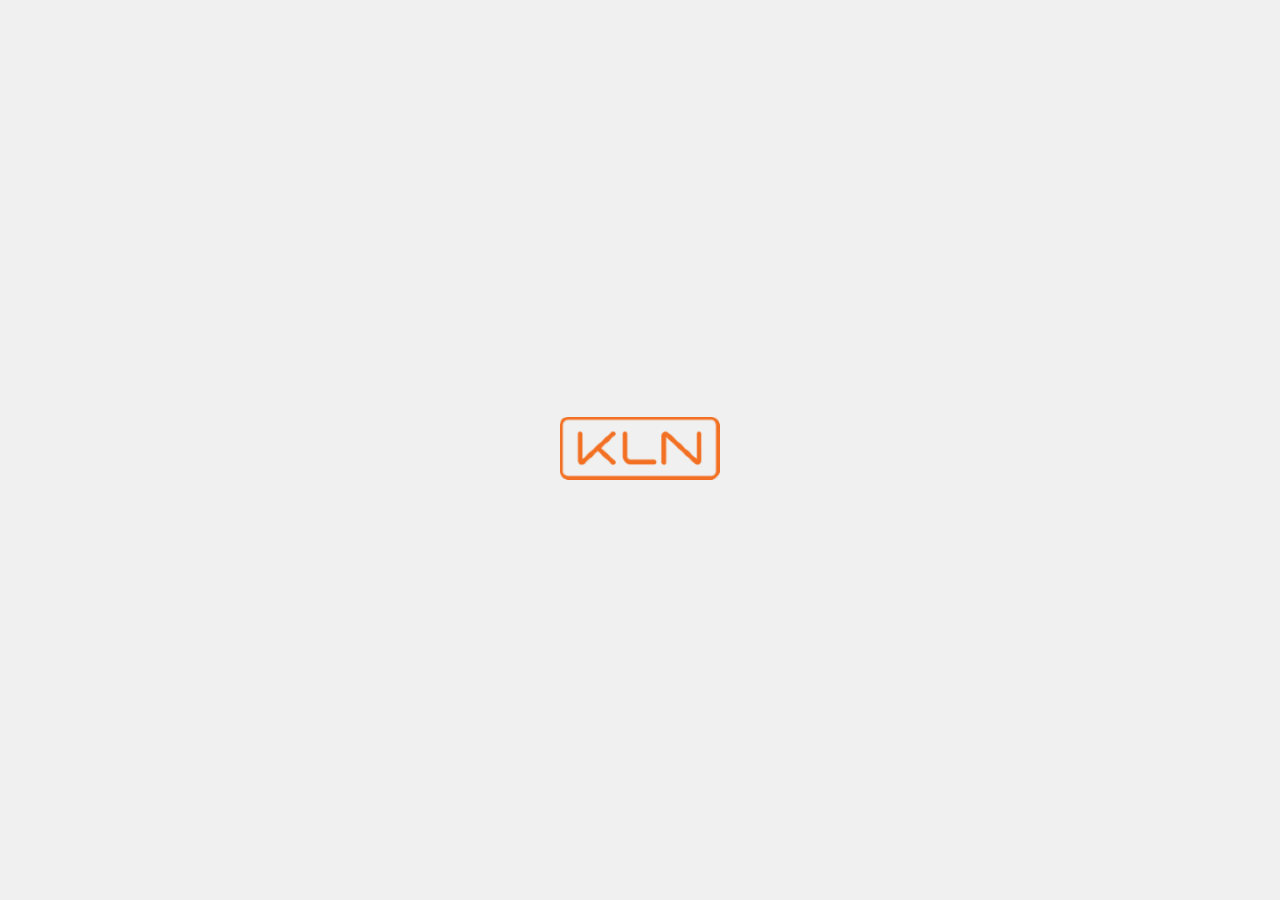
<file: index.html>
<!DOCTYPE html>
<html lang="en">
<head>
    <meta charset="UTF-8">
    <meta name="viewport" content="width=device-width, initial-scale=1.0">
    <title>KLN</title>
    <style>
        body {
            margin: 0;
            padding: 0;
            height: 100vh;
            display: flex;
            justify-content: center;
            align-items: center;
            background-color: #f0f0f0;
        }
        .logo {
            max-width: 1000px;
            max-height: 1000px;
        }
    </style>
</head>
<body>
    
    <div class="container">
        <img src="./kssp_logo.png" alt="Logo" class="logo">
    </div>

    <script charset="utf-8" src="https://static.line-scdn.net/liff/edge/versions/2.22.3/sdk.js"></script>
    <script>
        const liffId = "2008716446-QzCHty1r"; // -- log in extract slip
        const tokehslip = "81cae111-e8de-4266-b21c-1aa364d0ecfb";

        main();

        // async function main() {

        //     await liff.init({ liffId: id });

        //     if (liff.isInClient()) {

        //         console.log('LIFF in LINE Client');

        //         if (!liff.isLoggedIn()) {

        //             liff.login({
        //                 redirectUri: "verify.html"
        //             });

        //         } else {
        //             const profile = await liff.getProfile();

        //             console.log('User profile:', profile);

        //             window.location.replace(`verify.html`);
        //         }
        //     } else {
        //         console.log('LIFF not in LINE Client');

        //         window.location.replace(`verify.html`);

        //         liff.logout();

        //         console.log('User logged out');

        //         return;
        //     }
        // }

        async function main() {

            await liff.init({ liffId: liffId }, function () {

                liff.ready.then(async () => {

                    console.log('LIFF Started');

                    if (liff.isInClient()) {

                        console.log('LIFF in LINE Client');

                        if (!liff.isLoggedIn()) {

                            liff.login({
                                redirectUri: "upload.html"
                            });

                        } else {
                            const profile = await liff.getProfile();

                            console.log('User profile:', profile);

                            sessionStorage.setItem("liffId", liffId);

                            window.location.replace(`upload.html`);
                        }
                    } else {

                        sessionStorage.setItem("liffId", liffId);

                        console.log('LIFF not in LINE Client');

                        window.location.replace(`upload.html`);

                        //liff.logout();

                        console.log('User logged out');

                        return;
                    }
                }).catch((err) => {
                    console.error('LIFF initialization failed ', err);
                });
            });
        }
    </script>
</body>
</html>
</file>
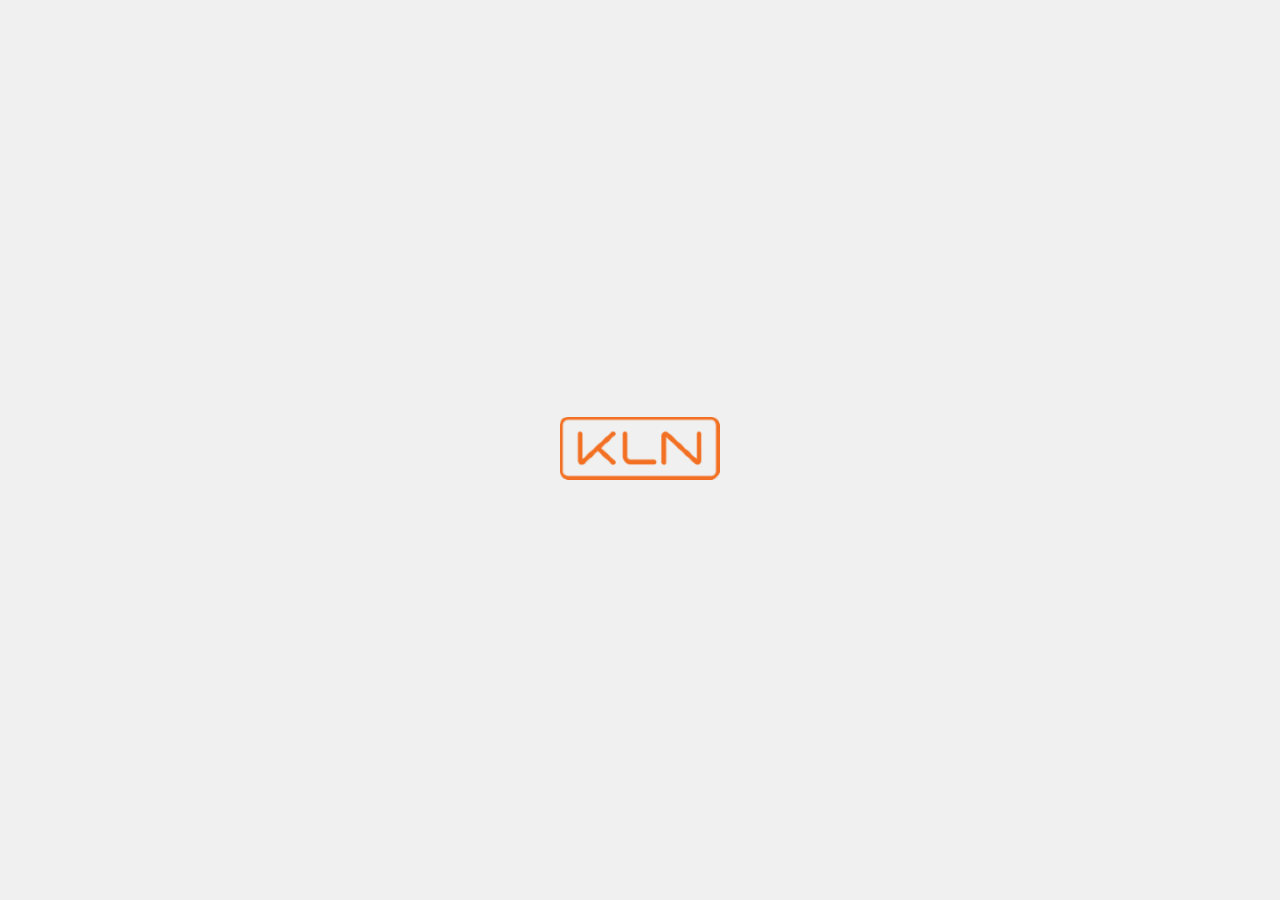
<file: main.html>
<!DOCTYPE html>
<html lang="en">
<head>
    <meta charset="UTF-8">
    <meta name="viewport" content="width=device-width, initial-scale=1.0">
    <title>KLN</title>
    <style>
        body {
            margin: 0;
            padding: 0;
            height: 100vh;
            display: flex;
            justify-content: center;
            align-items: center;
            background-color: #f0f0f0;
        }
        .logo {
            max-width: 1000px;
            max-height: 1000px;
        }
    </style>
</head>
<body>
    <div class="container">
        <img src="./kssp_logo.png" alt="Logo" class="logo">
    </div>

    <script charset="utf-8" src="https://static.line-scdn.net/liff/edge/versions/2.22.3/sdk.js"></script>
    <script>
        const id = "2008716446-QzCHty1r"; // -- log in extract slip
        const tokehslip = "81cae111-e8de-4266-b21c-1aa364d0ecfb";

        main();

        async function main() {
            
            await liff.init({ liffId: id });

            if (liff.isInClient()) {
                console.log('LIFF in LINE Client');

                if (!liff.isLoggedIn()) {
                    liff.login();
                } else {
                    const profile = await liff.getProfile();

                    console.log('User profile:', profile);

                    //window.location.href = `slip.html?userId=${profile.userId}&token=${tokehslip}`;
                }
            } else {
                console.log('LIFF not in LINE Client');

                liff.logout();

                return;
            }
        }
    </script>
</body>
</html>
</file>
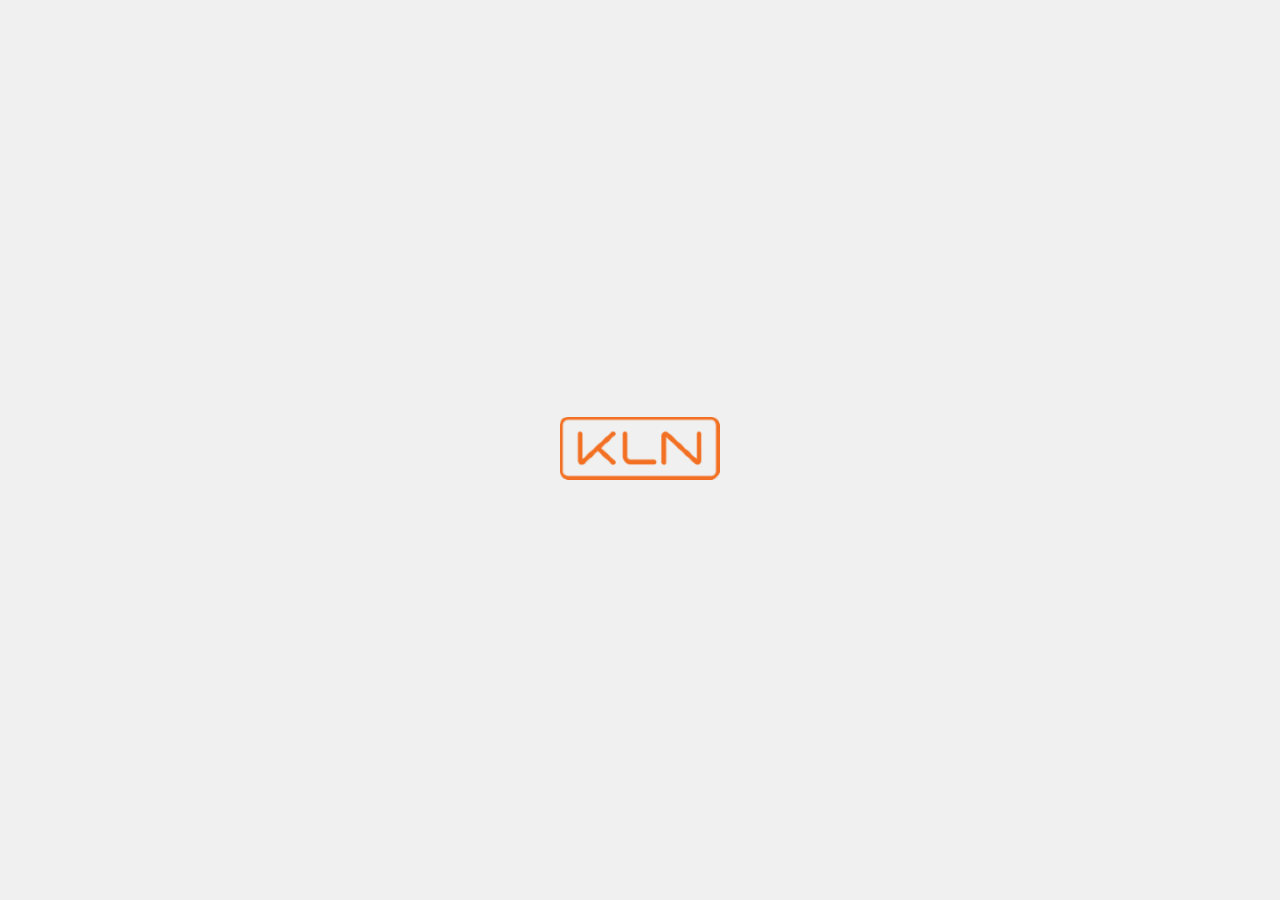
<file: upload.html>
<!doctype html>
<html lang="th">
<head>
  <meta charset="utf-8" />
  <meta name="viewport" content="width=device-width, initial-scale=1" />
  <title>อัปโหลดสลิปธนาคาร</title>

  <!-- Bootstrap 5 -->
  <link href="https://cdn.jsdelivr.net/npm/bootstrap@5.3.3/dist/css/bootstrap.min.css" rel="stylesheet">
  <style>
    body { background: #f6f7fb; }
    .card { border: none; border-radius: 1rem; box-shadow: 0 8px 30px rgba(0,0,0,.06); }
    .preview-img { max-height: 240px; object-fit: contain; border: 1px dashed #dee2e6; border-radius: .75rem; background: #fff; }
    .mono { font-family: ui-monospace, SFMono-Regular, Menlo, Consolas, "Liberation Mono", monospace; }
    .error { background-color: #f8d7da; color: #721c24; }
    .success { background-color: #d4edda; color: #155724; }
  </style>
</head>
<body>
  <div class="container py-5">
    <div class="row justify-content-center">
      <div class="col-lg-8 col-xl-7">
        <div class="card p-4 p-md-5">

            <!-- LOGO -->
        <div class="text-center mb-3">
            <img src="./img/kssp_logo.png" 
                 alt="Logo"
                 style="max-width: 120px;">
        </div>

          <h1 class="h4 mb-3">อัปโหลดสลิปธนาคาร</h1>


          <form id="uploadForm" class="needs-validation" novalidate>
            <div class="mb-3">
              <label for="slipFile" class="form-label">ไฟล์รูปสลิป (JPEG/PNG)</label>
              <input class="form-control" type="file" id="slipFile" accept="image/*" required>
              <div class="invalid-feedback">กรุณาเลือกไฟล์รูปสลิป</div>
            </div>

            <div class="row g-3 align-items-start mb-3">
              <div class="col-md-6">
                <img id="preview" class="img-fluid preview-img w-100 d-none" alt="ตัวอย่างรูป">
              </div>
            </div>
            <div id="status"></div>

            <div class="d-grid gap-2"> 
            <!-- <div class="d-flex gap-2"> -->
              <button type="button" id="btnUpload" class="btn btn-primary">
                อัปโหลด
              </button>
            </div>
          </form>

          <hr class="my-4">
        </div>
      </div>
    </div>
  </div>

  <!-- Bootstrap JS -->
  <script src="https://cdn.jsdelivr.net/npm/bootstrap@5.3.3/dist/js/bootstrap.bundle.min.js"></script>
  <script charset="utf-8" src="https://static.line-scdn.net/liff/edge/versions/2.22.3/sdk.js"></script>

  <script src="https://cdnjs.cloudflare.com/ajax/libs/jquery/3.3.1/jquery.min.js"></script>
  <script src="https://malsup.github.io/jquery.blockUI.js"></script>

  <script>

    mainData();

    async function mainData() {

      console.log('start liff');

      const liffData = sessionStorage.getItem("liffId");

      console.log("LIFF ID from sessionStorage: " + liffData);

      if (!liffData) {

        console.error('No LIFF ID found in sessionStorage');

        window.location.replace(`index.html`);

        return;
      }

      liff.init({ liffId: liffData }, function () {
                // LIFF is ready
                liff.ready.then(async () => {
                    
                    console.log('LIFF Started');

                    // เช็คว่าเปิดใน LINE หรือไม่
                    if (liff.isInClient())
                    {                        
                      console.log('LIFF in LINE Client');
                    }
                    else {
                      console.log('LIFF not in LINE Client');

                      // liff.logout();

                      // window.location.replace(`index.html`);

                      // return;
                    }

                    $.blockUI({
                      message: '<h4>กำลังอัปโหลด...</h4>',
                      css: {
                        padding: '15px',
                        borderRadius: '8px'
                      },
                      overlayCSS: {
                        backgroundColor: '#000',
                        opacity: 0.5,
                        cursor: 'wait'
                      }
                    });
                                            
                    // -- check login --
                    if (!liff.isLoggedIn()) {
                        liff.login();
                    }
                    else {
                        
                      unblock();

                      console.log('LIFF already logged in');
                        //location.replace(cleanUrl);

                      var profile = await liff.getProfile();
                      const accessToken = await liff.getAccessToken();
                      const idToken = await liff.getIDToken();

                      console.log(profile);
                      console.log("Access Token : " + accessToken);
                      console.log("ID Token : " + idToken);

                      var name = profile.displayName;

                      console.log("Profile Name : " + profile.displayName);
                      console.log("User ID : " + profile.userId);

                      profileName = profile.displayName;
                      userIdLine = profile.userId;
                    }
                }).catch((err) => {
                    console.error('LIFF initialization failed ', err);
                });
            });

      // await liff.init({ liffId: liffData });

      // if (!liff.isLoggedIn()) {

      //   //setStatus("Not logged in -> go login...");
      //   console.log('Not logged in -> go login...');

      //   const redirectUri = window.location.href; // กลับมาหน้าเดิม

      //   liff.login({ redirectUri });
      //   // return;
      // }
      // else {

      //   console.log('LIFF already logged in');

      // }
    }
    
    function unblock() { $.unblockUI(); }

    //-------------------------- Lastly, main code ------------------------  

    //const id = "2008716446-QzCHty1r"; // -- log in extract slip
    const tokenSlip = "81cae111-e8de-4266-b21c-1aa364d0ecfb";

    let profileName = null;
    let userIdLine = null;
    // =======================
    // ตัวช่วย UI
    // =======================
    const $ = (s) => document.querySelector(s);
    const slipFile = $("#slipFile");
    const preview = $("#preview");
    //const lineText = $("#lineText");
    //const lineUserId = $("#lineUserId");
    const btnUpload = $("#btnUpload");
    //const btnSendLine = $("#btnSendLine");
    //const btnReset = $("#btnReset");
    //const apiResult = $("#apiResult");
    //const statusArea = $("#statusArea");
    //const progressWrap = $("#progressWrap");
    //const progressBar = $("#progressBar");

    //------------------------------

    //-- แสดงตัวอย่างรูป --
    slipFile.addEventListener("change", (e) => {
      const f = e.target.files?.[0];
      if (!f) { preview.classList.add("d-none"); return; }
      const url = URL.createObjectURL(f);
      preview.src = url;
      preview.onload = () => URL.revokeObjectURL(url);
      preview.classList.remove("d-none");
    });


    // -- btn อัปโหลดไฟล์สลิป --
    btnUpload.addEventListener("click", async () => {
        const f = slipFile.files?.[0];
        const statusDiv = document.getElementById('status');
        
        if (!f) {
            statusDiv.textContent = 'กรุณาเลือกไฟล์ก่อนอัปโหลด';
            statusDiv.className = 'error';
            //slipFile.focus();
            return;
        }

        statusDiv.className = '';
        btnUpload.disabled = true;
        // $("#uploadForm").reset();
        // preview.classList.add("d-none");

        try {
            const formData = new FormData();
            formData.append("file", f);

            const resp = await fetch('https://developer.easyslip.com/api/v1/verify', {
                method: "POST",
                headers: {
                    'Authorization': `Bearer ${tokenSlip}`
                  },
                body: formData
            });

            console.log(resp);

            if (resp.status !== 200) {
                statusDiv.textContent = 'สลิปนี้ไม่ถูกต้อง กรุณาตรวจสอบอีกครั้ง';
                statusDiv.className = 'error';

                await liff.sendMessages([
                    {
                        type: "text",
                        text: statusDiv.textContent,
                    }
                ]);

                return;
            }

            const result = await resp.json();
            console.log(result);

            if (result.status !== 200) {
                statusDiv.textContent = 'QR Code ไม่ถูกต้อง';
                statusDiv.className = 'error';

                await liff.sendMessages([
                    {
                        type: "text",
                        text: statusDiv.textContent,
                    }
                ]);

                return;
            }

            const rec = result.data.receiver.account.name.th
            console.log(rec);

            if (rec !== undefined || rec !== null || rec !== '') {
                if (rec.includes("KERRY") || rec.includes("เคซีดี")) {

                    const dataJson = { data: result, profileName: profileName, userIdLine: userIdLine };

                    console.log(dataJson);

                    const response = await fetch('https://uat-webhook.ksp.kln.com/extractSlip/extractTextFile', {
                            method: 'POST',
                            headers: {
                                'Content-Type': 'application/json'
                            },
                            body: JSON.stringify(dataJson)
                            //body: resultData
                        });

                    console.log(response);
                    
                    const resultExtract = await response.json();

                    statusDiv.textContent = "สลิป : " + resultExtract.result;
                    statusDiv.className = 'success';

                    await liff.sendMessages([
                        {
                            type: "text",
                            text: "สลิปคุณ : "+ profileName + "\nสถานะ : " + resultExtract.result,
                        }
                    ]);
                }
                else {
                    statusDiv.textContent = 'สลิปนี้ไม่ใช่ของ KERRY กรุณาตรวจสอบอีกครั้ง';
                    statusDiv.className = 'error';

                    await liff.sendMessages([
                        {
                            type: "text",
                            text: statusDiv.textContent,
                        }
                    ]);

                    return;
                }
            }
            else {
                statusDiv.textContent = 'สลิปนี้มีข้อผิดพลาดเกิดขึ้น กรุณาติดต่อ IT Support';
                statusDiv.className = 'error';

                await liff.sendMessages([
                    {
                        type: "text",
                        text: statusDiv.textContent,
                    }
                ]);

                return;
            }

        } catch (err) {

            console.error(err);

            statusDiv.textContent = 'อัปโหลดล้มเหลว: ' + (err?.message || err);
            statusDiv.className = 'error';
        }
        finally {

            $("#uploadForm").reset();
            preview.classList.add("d-none");

            await liff.logout();

            setTimeout(() => { liff.closeWindow(); }, 500);
        }
    });

  </script>
</body>
</html>
</file>
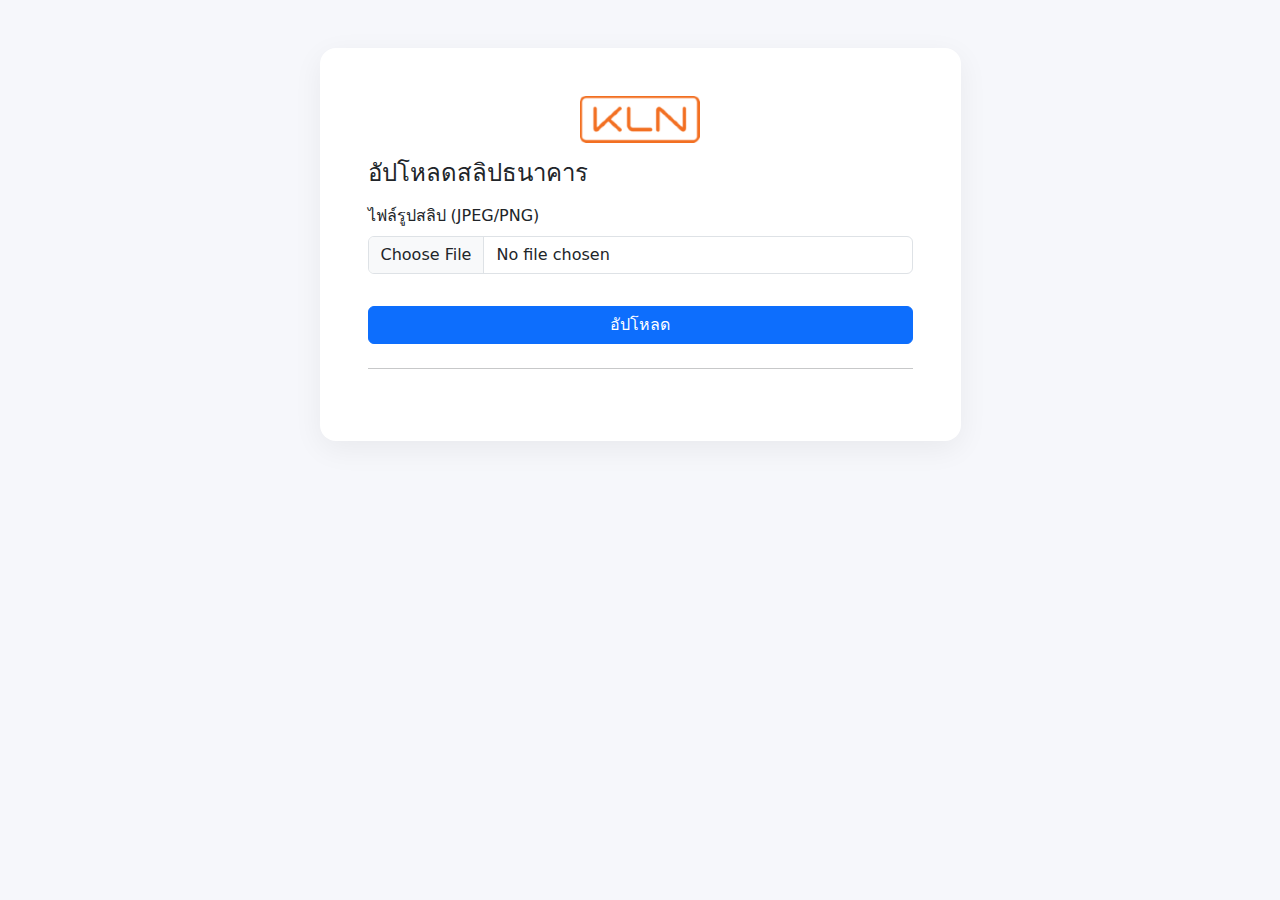
<file: verify.html>
<!doctype html>
<html lang="th">
<head>
  <meta charset="utf-8" />
  <meta name="viewport" content="width=device-width, initial-scale=1" />
  <title>อัปโหลดสลิปธนาคาร KLN</title>

  <!-- Bootstrap 5 -->
  <link href="https://cdn.jsdelivr.net/npm/bootstrap@5.3.3/dist/css/bootstrap.min.css" rel="stylesheet">
  <style>
    body { background: #f6f7fb; }
    .card { border: none; border-radius: 1rem; box-shadow: 0 8px 30px rgba(0,0,0,.06); }
    .preview-img { max-height: 240px; object-fit: contain; border: 1px dashed #dee2e6; border-radius: .75rem; background: #fff; }
    .mono { font-family: ui-monospace, SFMono-Regular, Menlo, Consolas, "Liberation Mono", monospace; }
    .error { background-color: #f8d7da; color: #721c24; }
    .success { background-color: #d4edda; color: #155724; }
  </style>
</head>
<body>
  <div class="container py-5">
    <div class="row justify-content-center">
      <div class="col-lg-8 col-xl-7">
        <div class="card p-4 p-md-5">

            <!-- LOGO -->
        <div class="text-center mb-3">
            <img src="./kssp_logo.png" 
                 alt="Logo"
                 style="max-width: 120px;">
        </div>

          <h1 class="h4 mb-3">อัปโหลดสลิปธนาคาร</h1>

          <!-- <div class="alert alert-info d-none" id="liffBox">
            <div class="d-flex align-items-center gap-2">
              <div class="spinner-border spinner-border-sm" role="status" aria-hidden="true"></div>
              <strong>กำลังโหลดโปรไฟล์ LIFF...</strong>
            </div>
          </div> -->

          <form id="uploadForm" class="needs-validation" novalidate>
            <div class="mb-3">
              <label for="slipFile" class="form-label">ไฟล์รูปสลิป (JPEG/PNG)</label>
              <input class="form-control" type="file" id="slipFile" accept="image/*" required>
              <div class="invalid-feedback">กรุณาเลือกไฟล์รูปสลิป</div>
            </div>

            <div class="row g-3 align-items-start mb-3">
              <div class="col-md-6">
                <img id="preview" class="img-fluid preview-img w-100 d-none" alt="ตัวอย่างรูป">
              </div>
              <!-- <div class="col-md-6">
                <label class="form-label">ข้อความที่จะส่ง LINE (แก้ไขได้)</label>
                <textarea id="lineText" class="form-control mono" rows="7"
                  placeholder="ระบบจะใส่ผลลัพธ์จาก .NET API ให้อัตโนมัติ (แก้ไขได้ก่อนส่ง)"></textarea>

                <div class="form-text mt-2">
                  <strong>ผู้รับ LINE:</strong>
                  <div class="input-group mt-1">
                    <span class="input-group-text">userId</span>
                    <input type="text" class="form-control" id="lineUserId" placeholder="ใส่ LINE userId หรือปล่อยให้ LIFF เติมให้" />
                  </div>
                </div>
              </div> -->
            </div>

            <!-- <div class="mb-3">
              <div class="progress d-none" id="progressWrap" style="height: 10px;">
                <div id="progressBar" class="progress-bar progress-bar-striped progress-bar-animated" style="width:0%"></div>
              </div>
            </div> -->
            
            <div id="status"></div>

            <div class="d-grid gap-2"> 
            <!-- <div class="d-flex gap-2"> -->
              <button type="button" id="btnUpload" class="btn btn-primary">
                อัปโหลด
              </button>
              <!-- <button type="button" id="btnSendLine" class="btn btn-success" disabled>
                ส่งข้อความ LINE
              </button>
              <button type="button" id="btnReset" class="btn btn-outline-secondary">
                รีเซ็ต
              </button> -->
            </div>
          </form>

          <hr class="my-4">

          <!-- <div>
            <h2 class="h6">ผลลัพธ์จาก .NET API</h2>
            <pre id="apiResult" class="mono bg-light p-3 rounded small" style="white-space: pre-wrap;"></pre>
          </div> -->

          <!-- <div class="mt-3">
            <h2 class="h6">สถานะ</h2>
            <div id="statusArea" class="small text-secondary">พร้อมทำงาน</div>
          </div> -->

        </div>

        <!-- <p class="text-center text-muted small mt-3">
          *เพื่อความปลอดภัย ห้ามใส่ LINE Channel Access Token ในฝั่งเว็บ — ให้ส่งผ่าน backend เท่านั้น
        </p> -->

      </div>
    </div>
  </div>

  <!-- Bootstrap JS -->
  <script src="https://cdn.jsdelivr.net/npm/bootstrap@5.3.3/dist/js/bootstrap.bundle.min.js"></script>
  <script charset="utf-8" src="https://static.line-scdn.net/liff/edge/versions/2.22.3/sdk.js"></script>
  <script>
    // =======================
    // ตั้งค่าให้ตรงระบบคุณ
    // =======================
    // .NET API ที่รับไฟล์ (multipart/form-data) และคืนผล
    //const API_UPLOAD_URL = "https://localhost:7136/extractSlip/extractTextFile"; // ตัวอย่าง

    // Backend endpoint ของคุณที่ทำหน้าที่ "proxy/push LINE"
    //const LINE_PUSH_URL  = "https://localhost:7136/line/push"; // ตัวอย่าง

    // (ทางเลือก) ถ้าจะใช้ LIFF เพื่อดึง userId อัตโนมัติ ให้ใส่ LIFF_ID และเอา block LIFF ด้านล่างออกจากคอมเมนต์
    // const USE_LIFF = false;
    // const LIFF_ID  = "YOUR_LIFF_ID";

    const id = "2008716446-QzCHty1r"; // -- log in extract slip
    const tokehslip = "81cae111-e8de-4266-b21c-1aa364d0ecfb";

    let profileName = null;
    let userIdLine = null;
    // =======================
    // ตัวช่วย UI
    // =======================
    const $ = (s) => document.querySelector(s);
    const slipFile = $("#slipFile");
    const preview = $("#preview");
    const lineText = $("#lineText");
    const lineUserId = $("#lineUserId");
    const btnUpload = $("#btnUpload");
    const btnSendLine = $("#btnSendLine");
    const btnReset = $("#btnReset");
    const apiResult = $("#apiResult");
    const statusArea = $("#statusArea");
    const progressWrap = $("#progressWrap");
    const progressBar = $("#progressBar");

    //window.location.replace("https://nit-cabuto.github.io/app-upload-slip/main.html");    

    //main();

    async function main() {
            liff.init({ liffId: id }, function () {

                // LIFF is ready
                liff.ready.then(async () => {
                    
                    console.log('LIFF Started');

                    const cleanUrl = window.location.origin + window.location.pathname;
                    console.log('Clean URL: ' + cleanUrl);

                    // เช็คว่าเปิดใน LINE หรือไม่
                    if (liff.isInClient())
                    {                        
                      console.log('LIFF in LINE Client');
                    }
                    else {
                      console.log('LIFF not in LINE Client');

                      liff.logout();

                      return;

                    }
                      
                    // -- check login --
                    if (!liff.isLoggedIn()) {

                        liff.login({ redirectUri: "https://nit-cabuto.github.io/app-upload-slip/" });
                    }
                    else {
                        console.log('LIFF already logged in');
                        //location.replace(cleanUrl);

                      var profile = await liff.getProfile();
                      const accessToken = await liff.getAccessToken();
                      const idToken = await liff.getIDToken();

                      console.log(profile);
                      console.log("Access Token : " + accessToken);
                      console.log("ID Token : " + idToken);

                      var name = profile.displayName;

                      console.log("Profile Name : " + profile.displayName);
                      console.log("User ID : " + profile.userId);

                      profileName = profile.displayName;
                      userIdLine = profile.userId;
                    }
                }).catch((err) => {
                    console.error('LIFF initialization failed ', err);
                });
            });

            //await clearQueryString();            
        }

    // function setStatus(msg, isErr = false) {
    //   statusArea.textContent = msg;
    //   statusArea.classList.toggle("text-danger", isErr);
    //   statusArea.classList.toggle("text-secondary", !isErr);
    // }

    // function setProgress(percent) {
    //   progressWrap.classList.remove("d-none");
    //   progressBar.style.width = `${percent}%`;
    //   if (percent >= 100) {
    //     setTimeout(() => progressWrap.classList.add("d-none"), 800);
    //   }
    // }

    // function resetAll() {
    //   $("#uploadForm").reset();
    //   preview.src = "";
    //   preview.classList.add("d-none");
    //   apiResult.textContent = "";
    //   lineText.value = "";
    //   btnSendLine.disabled = true;
    //   setProgress(0);
    //   progressWrap.classList.add("d-none");
    //   setStatus("พร้อมทำงาน");
    // }

    // แสดงตัวอย่างรูป
    slipFile.addEventListener("change", (e) => {
      const f = e.target.files?.[0];
      if (!f) { preview.classList.add("d-none"); return; }
      const url = URL.createObjectURL(f);
      preview.src = url;
      preview.onload = () => URL.revokeObjectURL(url);
      preview.classList.remove("d-none");
    });

    btnUpload.addEventListener("click", async () => {
        const f = slipFile.files?.[0];
        const statusDiv = document.getElementById('status');
        
        if (!f) {
            statusDiv.textContent = 'กรุณาเลือกไฟล์ก่อนอัปโหลด';
            statusDiv.className = 'error';
            //slipFile.focus();
            return;
        }

        statusDiv.className = '';
        btnUpload.disabled = true;
        // $("#uploadForm").reset();
        // preview.classList.add("d-none");

        try {
            const formData = new FormData();
            formData.append("file", f);

            const resp = await fetch('https://developer.easyslip.com/api/v1/verify', {
                method: "POST",
                headers: {
                    'Authorization': `Bearer ${tokehslip}`
                  },
                body: formData
            });

            console.log(resp);

            if (resp.status !== 200) {
                statusDiv.textContent = 'สลิปนี้ไม่ถูกต้อง กรุณาตรวจสอบอีกครั้ง';
                statusDiv.className = 'error';

                await liff.sendMessages([
                    {
                        type: "text",
                        text: statusDiv.textContent,
                    }
                ]);

                return;
            }

            const result = await resp.json();
            console.log(result);

            if (result.status !== 200) {
                statusDiv.textContent = 'QR Code ไม่ถูกต้อง';
                statusDiv.className = 'error';

                await liff.sendMessages([
                    {
                        type: "text",
                        text: statusDiv.textContent,
                    }
                ]);

                return;
            }

            const rec = result.data.receiver.account.name.th
            console.log(rec);

            if (rec !== undefined || rec !== null || rec !== '') {
                if (rec.includes("KERRY") || rec.includes("เคซีดี")) {

                    const dataJson = { data: result, profileName: profileName, userIdLine: userIdLine };

                    console.log(dataJson);

                    const response = await fetch('https://uat-webhook.ksp.kln.com/extractSlip/extractTextFile', {
                            method: 'POST',
                            headers: {
                                'Content-Type': 'application/json'
                            },
                            body: JSON.stringify(dataJson)
                            //body: resultData
                        });

                    console.log(response);
                    
                    const resultExtract = await response.json();

                    await liff.sendMessages([
                        {
                            type: "text",
                            text: "สลิปคุณ : "+ profileName + "\nสถานะ : " + resultExtract.result,
                        }
                    ]);
                }
                else {
                    statusDiv.textContent = 'สลิปนี้ไม่ใช่ของ KERRY กรุณาตรวจสอบอีกครั้ง';
                    statusDiv.className = 'error';

                    await liff.sendMessages([
                        {
                            type: "text",
                            text: statusDiv.textContent,
                        }
                    ]);

                    return;
                }
            }
            else {
                statusDiv.textContent = 'สลิปนี้มีข้อผิดพลาดเกิดขึ้น กรุณาติดต่อ IT Support';
                statusDiv.className = 'error';

                await liff.sendMessages([
                    {
                        type: "text",
                        text: statusDiv.textContent,
                    }
                ]);

                return;
            }

            // $("#uploadForm").reset();
            // preview.classList.add("d-none");
            // statusDiv.textContent = 'อัปโหลดสำเร็จ';
            // statusDiv.className = 'success';

        } catch (err) {

            console.error(err);

            statusDiv.textContent = 'อัปโหลดล้มเหลว: ' + (err?.message || err);
            statusDiv.className = 'error';
        }
        finally {

            $("#uploadForm").reset();
            preview.classList.add("d-none");

            await liff.logout();

            setTimeout(() => { liff.closeWindow(); }, 500);
        }
    });

    //clearQueryString();

    async function logOut() {

        console.log('logOut');
        
        liff.logout();
        //window.location.reload();
    }

    // async function clearQueryString() {

    //   console.log('clearQueryString');

    //   if (window.location.search || window.location.hash) {
    //     window.history.replaceState({}, document.title, window.location.pathname);
    //   }
    // }


    // // อัปโหลดไป .NET API
    // btnUpload.addEventListener("click", async () => {
    //   const f = slipFile.files?.[0];
    //   if (!f) {
    //     setStatus("กรุณาเลือกไฟล์ก่อนอัปโหลด", true);
    //     slipFile.focus();
    //     return;
    //   }
    //   setStatus("กำลังอัปโหลดไปยัง .NET API ...");
    //   setProgress(15);
    //   btnUpload.disabled = true;

    //   try {
    //     const fd = new FormData();
    //     fd.append("file", f); // ชื่อ key ฝั่ง .NET ต้องรองรับ

    //     // tip: ถ้าต้องการส่งพารามิเตอร์เพิ่ม
    //     // fd.append("someParam", "value");

    //     const resp = await fetch(API_UPLOAD_URL, {
    //       method: "POST",
    //       body: fd
    //     });

    //     setProgress(60);

    //     // รองรับทั้ง text และ json
    //     let text;
    //     let json;
    //     const contentType = resp.headers.get("content-type") || "";
    //     if (contentType.includes("application/json")) {
    //       json = await resp.json();
    //       text = JSON.stringify(json, null, 2);
    //     } else {
    //       text = await resp.text();
    //     }

    //     apiResult.textContent = text;
    //     setProgress(90);

    //     // สกัดข้อความสำหรับส่ง LINE (คุณปรับได้ตาม response ของคุณ)
    //     let summary = "";
    //     if (json) {
    //       // โครงแบบ ResultData { result:any, status:int, message:string }
    //       if (typeof json.message === "string" && json.message.trim() !== "") {
    //         summary = json.message;
    //       } else if (json.result && typeof json.result === "string") {
    //         summary = json.result;
    //       } else {
    //         summary = "ผลลัพธ์จากระบบ:\n" + JSON.stringify(json, null, 2);
    //       }
    //     } else {
    //       summary = text || "อัปโหลดสำเร็จ (ไม่มีข้อความเพิ่มเติม)";
    //     }
    //     lineText.value = summary;
    //     btnSendLine.disabled = false;

    //     setProgress(100);
    //     setStatus("อัปโหลดสำเร็จ พร้อมส่ง LINE");
    //   } catch (err) {
    //     console.error(err);
    //     setStatus("อัปโหลดล้มเหลว: " + (err?.message || err), true);
    //   } finally {
    //     btnUpload.disabled = false;
    //   }
    // });

    // ส่งข้อความไป LINE (ผ่าน backend proxy)
    // btnSendLine.addEventListener("click", async () => {
    //   const userId = lineUserId.value.trim();
    //   const message = lineText.value.trim();

    //   if (!userId) { setStatus("กรุณาใส่ LINE userId (หรือให้ LIFF เติมให้อัตโนมัติ)", true); lineUserId.focus(); return; }
    //   if (!message) { setStatus("ยังไม่มีข้อความที่จะส่ง LINE", true); lineText.focus(); return; }

    //   setStatus("กำลังส่งข้อความไป LINE (ผ่าน backend)...");
    //   btnSendLine.disabled = true;

    //   try {
    //     const resp = await fetch(LINE_PUSH_URL, {
    //       method: "POST",
    //       headers: { "Content-Type": "application/json" },
    //       body: JSON.stringify({ to: userId, message })
    //     });

    //     const txt = await resp.text();
    //     apiResult.textContent = `LINE push response:\n${txt}`;
    //     setStatus(resp.ok ? "ส่ง LINE สำเร็จ" : "ส่ง LINE ไม่สำเร็จ", !resp.ok);
    //   } catch (err) {
    //     console.error(err);
    //     setStatus("ส่ง LINE ล้มเหลว: " + (err?.message || err), true);
    //   } finally {
    //     btnSendLine.disabled = false;
    //   }
    // });

    // รีเซ็ต
    //btnReset.addEventListener("click", resetAll);

    // =======================
    // (ทางเลือก) ผูก LIFF เพื่อรู้ userId อัตโนมัติ
    // =======================
    // 1) เปิด USE_LIFF = true และใส่ LIFF_ID
    // 2) หน้าเว็บต้องถูกรันใน LIFF context

    // if (USE_LIFF && typeof liff === "undefined") {
    //   // โหลด LIFF SDK อัตโนมัติถ้าจำเป็น
    //   const s = document.createElement("script");
    //   s.src = "https://static.line-scdn.net/liff/edge/2/sdk.js";
    //   s.onload = initLiff;
    //   document.body.appendChild(s);
    //   $("#liffBox").classList.remove("d-none");
    // } else if (USE_LIFF) {
    //   initLiff();
    // }

    // async function initLiff() {
    //   try {
    //     await liff.init({ liffId: LIFF_ID });
    //     if (!liff.isLoggedIn()) liff.login();
    //     const profile = await liff.getProfile();
    //     lineUserId.value = profile.userId || "";
    //     $("#liffBox").classList.add("d-none");
    //   } catch (e) {
    //     $("#liffBox").classList.remove("d-none");
    //     $("#liffBox").classList.replace("alert-info", "alert-warning");
    //     $("#liffBox").innerHTML = "<strong>LIFF ไม่พร้อมใช้งาน:</strong> " + (e?.message || e);
    //   }
    // }

  </script>
</body>
</html>
</file>
